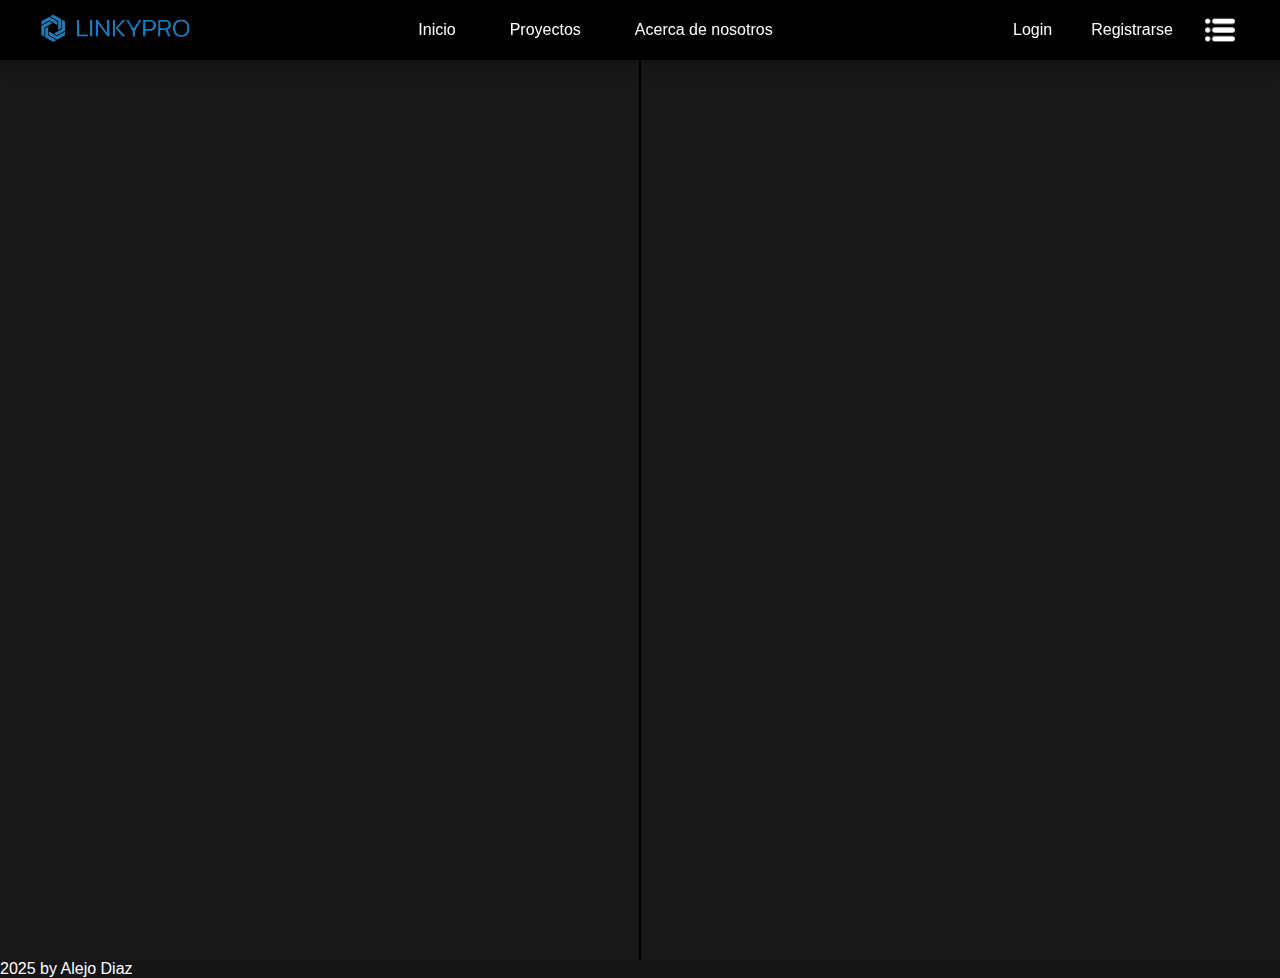
<file: index.html>
<!DOCTYPE html>
<html lang="es">
  <head>
    <meta charset="UTF-8" />
    <meta name="viewport" content="width=device-width, initial-scale=1.0" />
    <link rel="stylesheet" href="css/styles.css" />
    <title>LinkyPro</title>
  </head>
  <body>
    <header>
      <nav>
        <div class="logo-container">
          <a href="#inicio"
            ><img src="img/logo.png" alt="Logo" class="logo"
          /></a>
        </div>
        <ul class="nav-sections">
          <li><a href="#inicio">Inicio</a></li>
          <li><a href="#proyectos">Proyectos</a></li>
          <li><a href="#nosotros">Acerca de nosotros</a></li>
        </ul>
        <ul class="nav-actions">
          <li><a href="#login" class="action">Login</a></li>
          <li><a href="#register" class="action">Registrarse</a></li>
          <li id="hamburguesa-nav">
            <a href="#more" class="action">
              <span class="icon-hamburguesa"></span>
            </a>
            <ul class="dropdown-menu">
              <li><a href="#personas">Personas</a></li>
              <li><a href="#contacto">Contacto</a></li>
              <li><a href="#precios">Precios</a></li>
            </ul>
          </li>
        </ul>
      </nav>
    </header>
    <main>
      <section class="presentacion">
        <div class="box-inicio">
          <h1>Date a conocer a todo el mundo</h1>
          <button class="boton-inicio">Descubrir</button>
        </div>
      </section>
    </main>
    <footer>2025 by Alejo Diaz</footer>
  </body>
</html>
</file>
<file: css/styles.css>
@import url("https://fonts.googleapis.com/css2?family=Fahkwang:wght@400;700&display=swap");

* {
  box-sizing: border-box;
  margin: 0;
  padding: 0;
}

body {
  background-color: rgba(16, 15, 15, 0.978);
  color: white;
  font-family: Arial, Helvetica, sans-serif;
}

header {
  position: sticky;
  top: 0;
  z-index: 100;
}

header nav {
  display: flex;
  font-family: "Arial", sans-serif;
  align-items: center;
  justify-content: space-between;
  padding: 0 40px;
  background: black;
  height: 60px;
  position: relative;
  box-shadow: 0 2px 16px 0 rgba(0, 0, 0, 0.4);
}

.logo-container {
  display: flex;
  align-items: center;
  gap: 10px;
}

.logo {
  width: 150px;
  height: 40px;
  object-fit: contain;
}

header nav ul {
  display: flex;
  gap: 30px;
  list-style: none;
}

.nav-sections {
  display: flex;
  gap: 30px;
  flex: 1;
  justify-content: center;
}

.nav-sections > li > a {
  display: flex;
  align-items: center;
  justify-content: center;
  height: 40px;
  box-sizing: border-box;
}

.nav-actions {
  display: flex;
  gap: 15px;
}

.nav-actions > li > a {
  display: flex;
  align-items: center;
  justify-content: center;
  height: 40px; /* Igual que el hamburguesa */
  padding-top: 0;
  padding-bottom: 0;
  box-sizing: border-box;
}

header nav ul li a {
  color: white;
  text-decoration: none;
  font-weight: 500;
  padding: 8px 12px;
  border-radius: 20px;
  transition: background 0.2s, color 0.2s, box-shadow 0.2s, transform 0.2s;
}

header nav ul li a:hover {
  background: black;
  color: #00dfd8;
  box-shadow: 0 2px 12px #00dfd8, 0 0 8px #ff003c;
  transform: translateY(-2px) scale(1.05);
}

#hamburguesa-nav {
  position: relative;
}

#hamburguesa-nav a.action {
  display: flex;
  align-items: center;
  justify-content: center;
  width: 40px;
  height: 40px;
  border-radius: 50%;
  overflow: hidden;
  padding: 0;
}

#hamburguesa-nav img {
  width: 75%;
  height: 75%;
  object-fit: contain;
  display: block;
}

#hamburguesa-nav .dropdown-menu {
  display: none;
  position: absolute;
  top: 40px;
  right: 0;
  background: black;
  border-radius: 10px;
  box-shadow: 0 4px 16px rgba(0, 0, 0, 0.4);
  min-width: 140px;
  z-index: 200;
  padding: 10px 0;
}

#hamburguesa-nav .dropdown-menu li {
  list-style: none;
}

#hamburguesa-nav .dropdown-menu li a {
  display: block;
  color: white;
  padding: 10px 20px;
  text-decoration: none;
  transition: background 0.2s, color 0.2s;
  font-family: "Arial", sans-serif;
}

#hamburguesa-nav .dropdown-menu li a:hover {
  background: #000000;
  color: #00dfd8;
}

#hamburguesa-nav:hover .dropdown-menu,
#hamburguesa-nav:focus-within .dropdown-menu,
#hamburguesa-nav .dropdown-menu:hover {
  display: block;
}

.icon-hamburguesa {
  width: 75%;
  height: 75%;
  display: block;
  background-image: url("../img/hamburguesa.png");
  background-size: contain;
  background-repeat: no-repeat;
  background-position: center;
  transition: background-image 0.2s;
}

#hamburguesa-nav a.action:hover .icon-hamburguesa {
  background-image: url("../img/hamburguesa_celeste.png");
}

.presentacion {
  display: flex;
  justify-content: center;
  align-items: center;
  min-height: 100vh;
  width: 100%;
  position: relative;
  background: linear-gradient(
      to right,
      transparent 49.9%,
      #000000 49.9%,
      #000000 50.1%,
      transparent 50.1%
    ),
    url("https://img.impactotic.co/wp-content/uploads/2022/12/06073649/portafolio-digital.png")
      left center/50% 100% no-repeat,
    url("https://stonkstutors.com/wp-content/uploads/2025/05/image-28.png")
      right center/50% 100% no-repeat;
  background-color: #181818;
}

.box-inicio {
  display: flex;
  flex-direction: column;
  align-items: center;
  justify-content: flex-start;
  background-color: black;
  padding: 70px 40px 40px 40px;
  width: 450px;
  height: 550px;
  font-size: 24px;
  font-family: "Fahkwang", Arial, sans-serif;
  font-weight: 200;
  text-align: center;
  box-shadow: 0 4px 24px rgba(0, 0, 0, 0.4);
  display: flex;
  flex-direction: column;
  align-items: center;
  justify-content: flex-start;
  position: relative;
  clip-path: inset(0 0 0 100%);
  animation: revelar 1s ease-out forwards;
}

@keyframes revelar {
  to {
    clip-path: inset(0 0 0 0);
  }
}

.boton-inicio {
  color: #fff;
  cursor: pointer;
  display: block;
  font-size: 16px;
  font-weight: 400;
  line-height: 45px;
  max-width: 160px;
  margin-top: auto;
  width: 100%;
  max-width: 160px;
  align-self: center;
  position: relative;
  text-transform: uppercase;
  background: #51758e;
  font-family: "Fahkwang", Arial, sans-serif;
  border: none;
  outline: none;
  overflow: hidden;
  transition: background 0.2s, color 0.2s, letter-spacing 0.2s, font-weight 0.2s;
}

.boton-inicio svg {
  position: absolute;
  left: 0;
  top: 0;
  width: 100%;
  height: 45px;
  pointer-events: none;
}

.boton-inicio rect {
  fill: none;
  stroke: #fff;
  stroke-width: 1;
  stroke-dasharray: 422, 0;
  transition: all 1.35s cubic-bezier(0.19, 1, 0.22, 1);
}

.boton-inicio:hover {
  background: rgba(225, 51, 45, 0);
  letter-spacing: 1px;
  font-weight: 900;
}
.boton-inicio:hover rect {
  stroke-width: 5;
  stroke-dasharray: 15, 310;
  stroke-dashoffset: 48;
}

.nosotros {
  display: flex;
  justify-content: center;
  align-items: center;
  min-height: 160vh;
  width: 100%;
  position: relative;
  background: linear-gradient(
      to right,
      transparent 49.9%,
      #000000 49.9%,
      #000000 50.1%,
      transparent 50.1%
    ),
    url("https://images.pexels.com/photos/7691753/pexels-photo-7691753.jpeg")
      left center/50% 100% no-repeat,
    url("") right center/50% 100% no-repeat;
  background-color: #181818;
}

.nosotros-container {
  display: flex;
  position: relative;
  flex-direction: column;
  background-color: rgb(52, 52, 52);
  width: 50%;
  height: 160vh;
  margin-left: 50%;
  padding: 50px;
  padding-right: 18rem;
}

.nosotros-container h2 {
  font-family: "Fahkwang", Arial, sans-serif;
  font-weight: 200;
  font-size: 40px;
  margin-bottom: 40px;
}

.nosotros-container h4 {
  font-family: "Fahkwang", Arial, sans-serif;
  font-weight: 200;
  font-size: 25px;
  margin-bottom: 20px;
  margin-top: 20px;
}

.nosotros-container_compromiso {
  margin-top: 40px;
}

.boton-info {
  color: #fff;
  cursor: pointer;
  display: block;
  font-size: 16px;
  font-weight: 400;
  line-height: 45px;
  max-width: 260px;
  margin-top: 40px;
  width: 100%;
  position: relative;
  text-transform: uppercase;
  background: #51758e;
  font-family: "Fahkwang", Arial, sans-serif;
  border: none;
  outline: none;
  overflow: hidden;
  transition: background 0.2s, color 0.2s, letter-spacing 0.2s, font-weight 0.2s;
}

.boton-info svg {
  position: absolute;
  left: 0;
  top: 0;
  width: 100%;
  height: 45px;
  pointer-events: none;
}

.boton-info rect {
  fill: none;
  stroke: #fff;
  stroke-width: 1;
  stroke-dasharray: 422, 0;
  transition: all 1.35s cubic-bezier(0.19, 1, 0.22, 1);
}

.boton-info:hover {
  background: rgba(225, 51, 45, 0);
  letter-spacing: 1px;
  font-weight: 900;
}
.boton-info:hover rect {
  stroke-width: 5;
  stroke-dasharray: 15, 310;
  stroke-dashoffset: 48;
}
</file>
